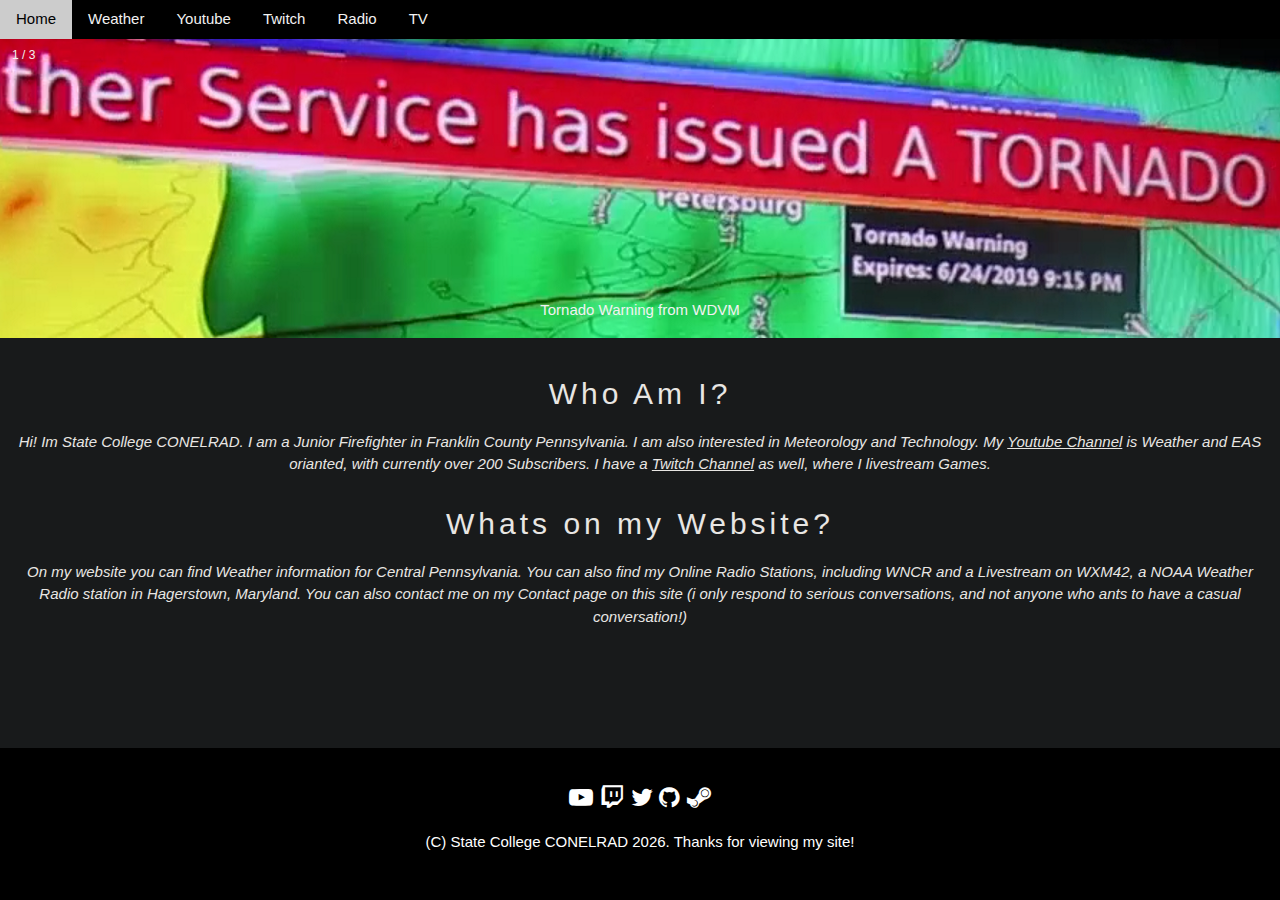
<file: index.html>
<!DOCTYPE html>
<html>
	<meta charset="UTF-8">
	<meta name="viewport" content="width=device-width, initial-scale=1">
	<link rel="stylesheet" type="text/css" href="css/w3.css">
	<link rel="stylesheet" type="text/css" href="css/style.css">
	<link rel="stylesheet" href="https://cdnjs.cloudflare.com/ajax/libs/font-awesome/4.7.0/css/font-awesome.min.css">

	<head>
		<title>State College CONELRAD</title>
	</head>
	
	<body>
		
		<!-- Slide Show -->
		<section class="">
			<div class="slideshow-container">

				<div class="mySlides fade">
					<div class="numbertext">1 / 3</div>
					<img src="images/TOR1.png" style="width:100%">
					<div class="text">Tornado Warning from WDVM</div>
				</div>

				<div class="mySlides fade">
					<div class="numbertext">2 / 3</div>
					<img src="images/TOR2.png" style="width:100%">
					<div class="text">Tornado Warning on Comcast</div>
				</div>

				<div class="mySlides fade">
					<div class="numbertext">3 / 3</div>
					<img src="images/TOR3.png" style="width:100%">
					<div class="text">Tornado Warning on WDVM</div>
				</div>

			</div>
			<br>
		
			<script src="js/autoslideshow.js"></script>
		
		</section>
		
		<!-- Navigation Bar -->
		<nav class="w3-bar w3-black navbar">
			<a class="w3-button w3-bar-item w3-hover-black w3-hide-medium w3-hide-large w3-right w3-opacity-mid" href="javascript:void(0);" onclick="toggleFunction()" title="Menu">
				<i class="fa fa-bars"></i>
			</a>
			<a class="w3-button w3-bar-item">Home</a>
			<a href="./weather/" class="w3-button w3-bar-item w3-hide-small">Weather</a>
			<a href="https://www.youtube.com/StateCollegeCONELRAD" class="w3-button w3-bar-item w3-hide-small">Youtube</a>
			<a href="https://www.twitch.tv/log1x_" class="w3-button w3-bar-item w3-hide-small">Twitch</a>
			<a href="./radio/" class="w3-button w3-bar-item w3-hide-small">Radio</a>
			<a href="./tv/" class="w3-button w3-bar-item w3-hide-small">TV</a>
		</nav>
		<div id="navDemo" class="w3-bar-block w3-black w3-hide w3-hide-large w3-hide-medium navbar mobilenavbar">	
			<a href="./weather/" class="w3-bar-item w3-button" onclick="toggleFunction()">Weather</a>	
			<a href="https://www.youtube.com/StateCollegeCONELRAD" class="w3-bar-item w3-button" onclick="toggleFunction()">Youtube</a>	
			<a href="https://www.twitch.tv/log1x_" class="w3-bar-item w3-button" onclick="toggleFunction()">Twitch</a>	
			<a href="./radio/" class="w3-bar-item w3-button" onclick="toggleFunction()">Radio</a>
			<a href="./tv/" class="w3-bar-item w3-button" onclick="toggleFunction()">TV</a>
		</div>
		
		<!-- Who Am I? -->
		<section class="w3-container w3-center">
			<h2 class="w3-wide">Who Am I?</h2>
			<p><i>Hi! Im State College CONELRAD. I am a Junior Firefighter in Franklin County Pennsylvania. I am also interested in Meteorology and Technology. My <a href="https://www.youtube.com/StateCollegeCONELRAD" target="_blank">Youtube Channel</a> is Weather and EAS orianted, with currently over 200 Subscribers. I have a <a href="https://twitch.tv/log1x_" target="_blank">Twitch Channel</a> as well, where I livestream Games.
				</i></p>
		</section>
		
		<!-- Whats on my Website? -->
		<section class="w3-container w3-center">
			<h2 class="w3-wide">Whats on my Website?</h2>
			<p><i>On my website you can find Weather information for Central Pennsylvania. You can also find my Online Radio Stations, including WNCR and a Livestream on WXM42, a NOAA Weather Radio station in Hagerstown, Maryland. You can also contact me on my Contact page on this site (i only respond to serious conversations, and not anyone who ants to have a casual conversation!)
				</i></p>
		</section>

		<script src="./js/mobilemenu.js"></script>

		<!-- Footer -->
		<footer class="w3-container w3-padding-32 w3-center w3-black w3-xlarge">
			<a href="https://www.youtube.com/StateCollegeCONELRAD"><i class="fa fa-youtube-play"></i></a>
			<a href="https://www.twitch.tv/log1x_"><i class="fa fa-twitch"></i></a>
			<a href="https://twitter.com/log1x_"><i class="fa fa-twitter"></i></a>
			<a href="https://github.com/log1xx"><i class="fa fa-github"></i></a>
			<a href="https://steamcommunity.com/id/spcstatecollege2017"><i class="fa fa-steam"></i></a>
			<p class="w3-medium">(C) State College CONELRAD <script>document.write( new Date().getFullYear() );</script>. Thanks for viewing my site!</p>
		</footer>
		
	</body>
</html>
</file>
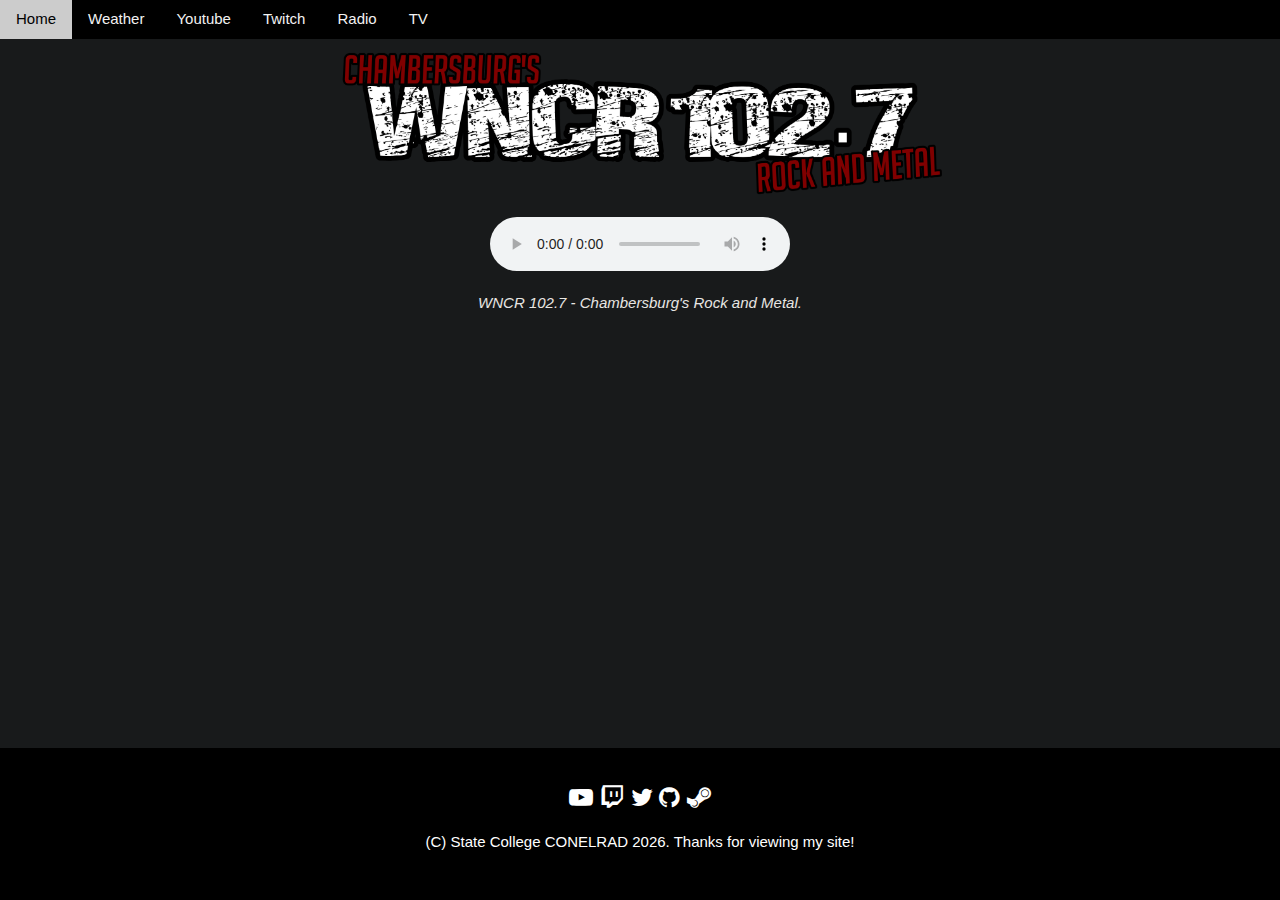
<file: radio/index.html>
<!DOCTYPE html>
<html>
	<meta charset="UTF-8">
	<meta name="viewport" content="width=device-width, initial-scale=1">
	<link rel="stylesheet" type="text/css" href="../css/w3.css">
	<link rel="stylesheet" type="text/css" href="../css/style.css">
	<link rel="stylesheet" href="https://cdnjs.cloudflare.com/ajax/libs/font-awesome/4.7.0/css/font-awesome.min.css">
		
	<head>
		<title>State College CONELRAD</title>
	</head>
	
	<body>
		
		<!-- Navigation Bar -->
		<nav class="w3-bar w3-black navbar">
			<a class="w3-button w3-bar-item w3-hover-black w3-hide-medium w3-hide-large w3-right w3-opacity-mid" href="javascript:void(0);" onclick="toggleFunction()" title="Menu">
				<i class="fa fa-bars"></i>
			</a>
			<a href="../" class="w3-button w3-bar-item w3-hide-small">Home</a>
			<a href="../weather/" class="w3-button w3-bar-item w3-hide-small">Weather</a>
			<a href="https://www.youtube.com/StateCollegeCONELRAD" class="w3-button w3-bar-item w3-hide-small">Youtube</a>
			<a href="https://www.twitch.tv/log1x_" class="w3-button w3-bar-item w3-hide-small">Twitch</a>
			<a class="w3-button w3-bar-item">Radio</a>
			<a href="../tv/" class="w3-button w3-bar-item w3-hide-small">TV</a>
		</nav>
		<div id="navDemo" class="w3-bar-block w3-black w3-hide w3-hide-large w3-hide-medium navbar mobilenavbar">
			<a href=".../" class="w3-bar-item w3-button" onclick="toggleFunction()">Home</a>	
			<a href="../weather/" class="w3-bar-item w3-button" onclick="toggleFunction()">Weather</a>	
			<a href="https://www.youtube.com/StateCollegeCONELRAD" class="w3-bar-item w3-button" onclick="toggleFunction()">Youtube</a>	
			<a href="https://www.twitch.tv/log1x_" class="w3-bar-item w3-button" onclick="toggleFunction()">Twitch</a>
			<a href="../tv/" class="w3-bar-item w3-button" onclick="toggleFunction()">TV</a>
		</div>
		
		<div class="w3-container w3-center w3-padding-32">
			<div class="w3-container w3-center w3-padding-16">
				<a href="https://wncr.us.to"><img src="../images/WNCR102.7LogoWideWhiteTransparent.png" style="width:50%"></a>
			</div>
			<audio controls="" autoplay="" name="media"><source src="https://statecollegeconelrad.us.to:8443/WNCR" type="audio/mpeg"></audio>
			<p><i>WNCR 102.7 - Chambersburg's Rock and Metal.</i></p>
		</div>

		<!--
		<div class="w3-container w3-center w3-padding-32">
			<div class="w3-container w3-center w3-padding-16">
				<img src="images/noaaweatherradiowxm42.png" style="width:50%">
			</div>
			<audio controls="" autoplay="" name="media"><source src="https://statecollegeconelrad.us.to:8443/WXM42" type="audio/mpeg"></audio>
			<p><i>WXM42 - NOAA Weather Radio (162.475).</i></p>
		</div>
		-->

		<script src="../js/mobilemenu.js"></script>
		
		<!-- Footer -->
		<footer class="w3-container w3-padding-32 w3-center w3-black w3-xlarge">
			<a href="https://www.youtube.com/StateCollegeCONELRAD"><i class="fa fa-youtube-play"></i></a>
			<a href="https://www.twitch.tv/log1x_"><i class="fa fa-twitch"></i></a>
			<a href="https://twitter.com/SPCStateCollege"><i class="fa fa-twitter"></i></a>
			<a href="https://github.com/StateCollegeCONELRAD"><i class="fa fa-github"></i></a>
			<a href="https://steamcommunity.com/id/spcstatecollege2017"><i class="fa fa-steam"></i></a>
			<p class="w3-medium">(C) State College CONELRAD <script>document.write( new Date().getFullYear() );</script>. Thanks for viewing my site!</p>
		</footer>
	</body>
</html>
</file>
<file: css/style.css>
* {box-sizing: border-box}

body {
  font-family: Verdana, 
  sans-serif; 
  margin: 0;
  color: #e8e6e3;
  background: #181a1b;

  min-height: 100vh;

  display: flex;
  flex-direction: column;
}

footer {
  background: #000;
  color: #fff;

  margin-top: auto;
}

.mySlides {display: none}

img {vertical-align: middle;}

/* Slideshow container */
.slideshow-container {
  position: relative;
  margin-top: 37.981px;
}

/* Next & previous buttons */
.prev, .next {
  cursor: pointer;
  position: absolute;
  top: 50%;
  width: auto;
  padding: 16px;
  margin-top: -22px;
  color: white;
  font-weight: bold;
  font-size: 18px;
  transition: 0.6s ease;
  border-radius: 0 3px 3px 0;
  user-select: none;
}

/* Position the "next button" to the right */
.next {
  right: 0;
  border-radius: 3px 0 0 3px;
}

.alert-container {
  position: fixed;
  margin-top: 38.28px;
}

.weathercenter {
  margin: auto;
  width: 50%;
}

/* On hover, add a black background color with a little bit see-through */
.prev:hover, .next:hover {
  background-color: rgba(0,0,0,0.8);
}

/* Caption text */
.text {
  color: #f2f2f2;
  font-size: 15px;
  padding: 8px 12px;
  position: absolute;
  bottom: 8px;
  width: 100%;
  text-align: center;
}

/* Number text (1/3 etc) */
.numbertext {
  color: #f2f2f2;
  font-size: 12px;
  padding: 8px 12px;
  position: absolute;
  top: 0;
}

.navbar {
  overflow: hidden;
  background-color: #333;
  position: fixed;
  top: 0;
  width: 100%;
  z-index: 3;
}

/* Links inside the navbar */
.navbar a {
  float: left;
  display: block;
  color: #f2f2f2;
  text-align: center;
  padding: 14px 16px;
  text-decoration: none;
}

/* Change background on mouse-over */
.navbar a:hover {
  background: #ddd;
  color: black;
}

.mobilenavbar {
  margin-top: 38.28px;
  z-index: 3;
}

.videopadding {
  padding: 45px;
}

.my-video-dimensions {
  width: calc(16 * calc(90vh / 9));
  height: 90vh;
  margin: 0 auto; 
}

/* Main content */
.main {
  margin-top: 30px; /* Add a top margin to avoid content overlay */
}

/* The dots/bullets/indicators */
.dot {
  cursor: pointer;
  height: 15px;
  width: 15px;
  margin: 0 2px;
  background-color: #bbb;
  border-radius: 50%;
  display: inline-block;
  transition: background-color 0.6s ease;
}

.active, .dot:hover {
  background-color: #717171;
}

/* Fading animation */
.fade {
  -webkit-animation-name: fade;
  -webkit-animation-duration: 1.5s;
  animation-name: fade;
  animation-duration: 1.5s;
}

@-webkit-keyframes fade {
  from {opacity: .4} 
  to {opacity: 1}
}

@keyframes fade {
  from {opacity: .4} 
  to {opacity: 1}
}

/* On smaller screens, decrease text size */
@media only screen and (max-width: 300px) {
  .prev, .next,.text {font-size: 11px}
}
</file>
